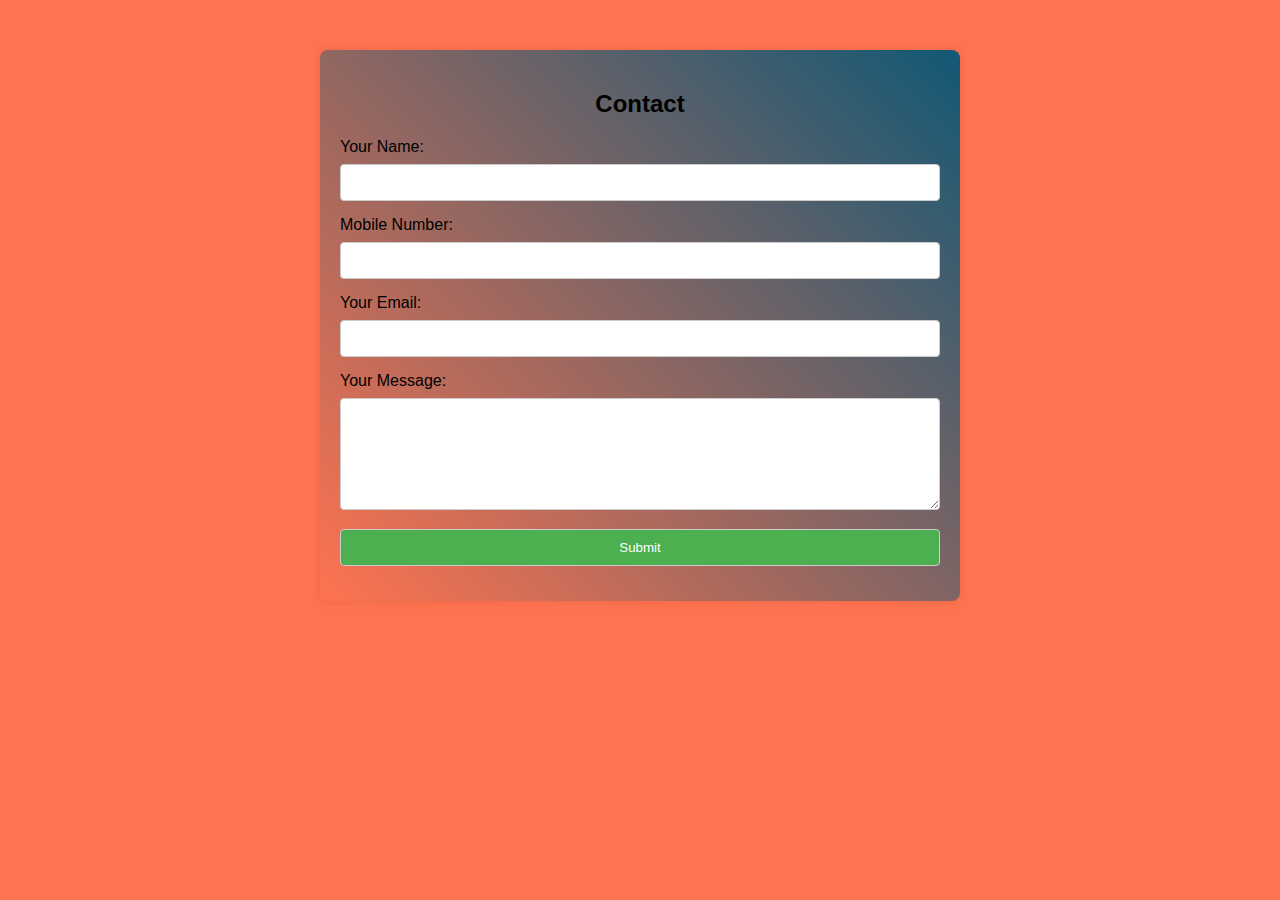
<file: contact.html>
<!DOCTYPE html>
<html lang="en">
<head>
  <meta charset="UTF-8">
  <meta name="viewport" content="width=device-width, initial-scale=1.0">
  <title>Contact Me</title>
  <style>
    
    body {
      font-family: Arial, sans-serif;
      background-color: #ff7350;
      margin: 0;
      padding: 0;
    }

    .container {
      max-width: 600px;
      margin: 50px auto;
      background-image: linear-gradient(225deg,#125875,#ff7350);
      padding: 20px;
      border-radius: 8px;
      box-shadow: 0 0 10px rgba(0, 0, 0, 0.1);
    }

    label {
      display: block;
      margin-bottom: 8px;
    }

    input,
    textarea {
      width: 100%;
      padding: 10px;
      margin-bottom: 15px;
      box-sizing: border-box;
      border: 1px solid #ccc;
      border-radius: 4px;
    }

    input[type="submit"] {
      background-color: #4caf50;
      color: #fff;
      cursor: pointer;
    }

    input[type="submit"]:hover {
      background-color: #45a049;
    }
  </style>
</head>
<body>

  <div class="container">
   <center> <h2>Contact </h2></center> 
    <form id="contactForm" >
      <label for="name">Your Name:</label>
      <input type="text" id="name" name="name" required>
      
      <label for="mobile"> Mobile Number:</label>
      <input type="tel" name="country_code" title="Error Message" pattern="[1-9]{1}[0-9]{9}"> 
      

      <label for="email">Your Email:</label>
      <input type="email" id="email" name="email" required>

      <label for="message">Your Message:</label>
      <textarea id="message" name="message" rows="6" required></textarea>

      <input type="submit" value="Submit">
    </form>
  </div>
</body>
</html>
</file>
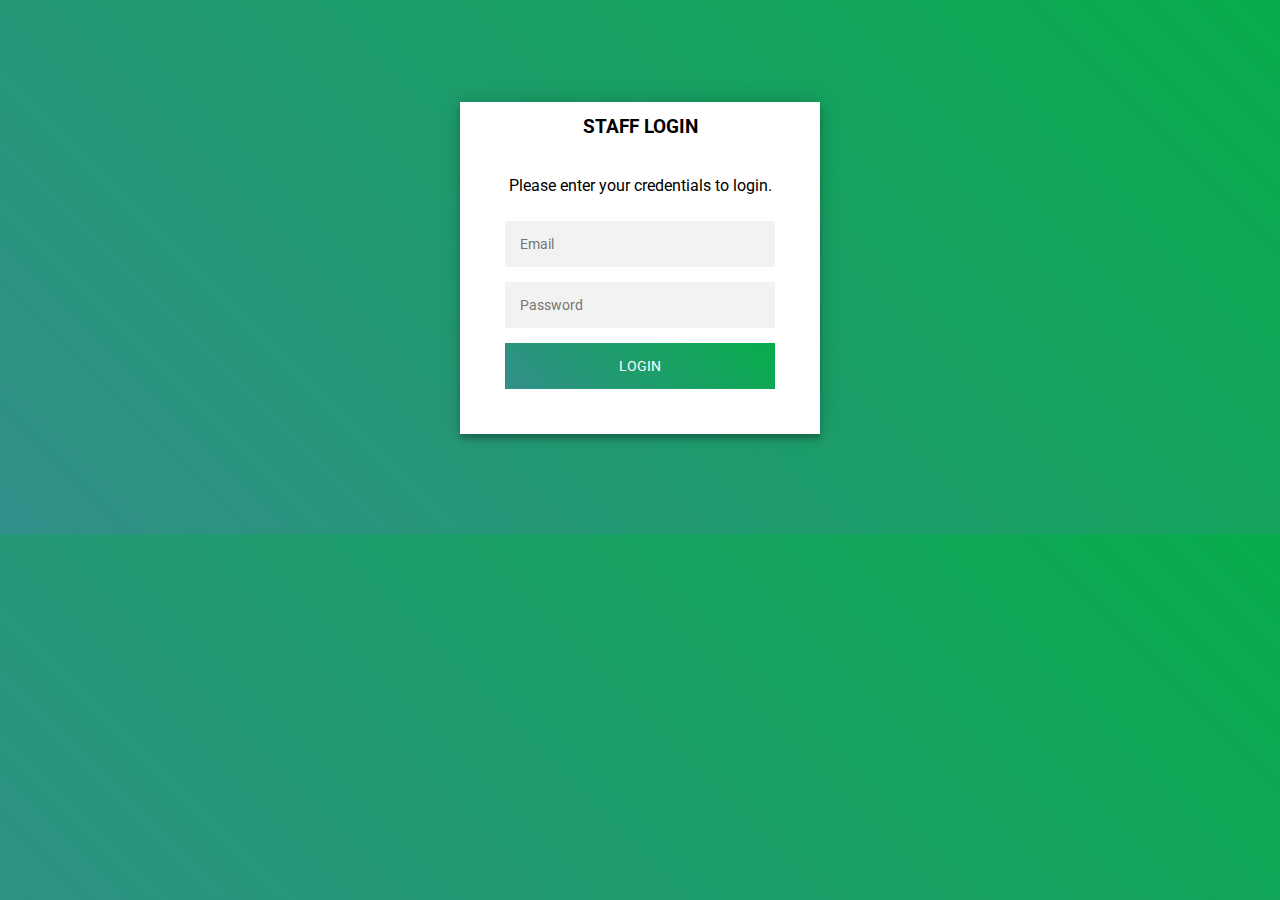
<file: Staff_login.html>
<!DOCTYPE html>
<html>
<head>
<link rel="stylesheet" href="style.css">
<title> CSS Login Screen Tutorial </title>
<style>
    @import url(https://fonts.googleapis.com/css?family=Roboto:300);
header .header{
  background-color: #fff;
  height: 45px;
}
header a img{
  width: 134px;
margin-top: 4px;
}
.login-page {
  width: 360px;
  padding: 8% 0 0;
  margin: auto;
}
.login-page .form .login{
  margin-top: -31px;
margin-bottom: 26px;
}
.form {
  position: relative;
  z-index: 1;
  background: #FFFFFF;
  max-width: 360px;
  margin: 0 auto 100px;
  padding: 45px;
  text-align: center;
  box-shadow: 0 0 20px 0 rgba(0, 0, 0, 0.2), 0 5px 5px 0 rgba(0, 0, 0, 0.24);
}
.form input {
  font-family: "Roboto", sans-serif;
  outline: 0;
  background: #f2f2f2;
  width: 100%;
  border: 0;
  margin: 0 0 15px;
  padding: 15px;
  box-sizing: border-box;
  font-size: 14px;
}
.form button {
  font-family: "Roboto", sans-serif;
  text-transform: uppercase;
  outline: 0;
  background-color: #328f8a;
  background-image: linear-gradient(45deg,#328f8a,#08ac4b);
  width: 100%;
  border: 0;
  padding: 15px;
  color: #FFFFFF;
  font-size: 14px;
  -webkit-transition: all 0.3 ease;
  transition: all 0.3 ease;
  cursor: pointer;
}
.form .message {
  margin: 15px 0 0;
  color: #b3b3b3;
  font-size: 12px;
}
.form .message a {
  color: #4CAF50;
  text-decoration: none;
}

.container {
  position: relative;
  z-index: 1;
  max-width: 300px;
  margin: 0 auto;
}

body {
  background-color: #328f8a;
  background-image: linear-gradient(45deg,#328f8a,#08ac4b);
  font-family: "Roboto", sans-serif;
  -webkit-font-smoothing: antialiased;
  -moz-osx-font-smoothing: grayscale;
}
</style>
</head>
<body>
  <body>
    <div class="login-page">
      <div class="form">
        <div class="login">
          <div class="login-header">
            <h3>STAFF LOGIN</h3><BR></BR>
            <p>Please enter your credentials to login.</p>
          </div>
        </div>
        <form class="login-form">
          <input type="email" placeholder="Email"/>
          <input type="password" placeholder="Password"/>
          <button>login</button>
        </form>
      </div>
    </div>
</body>
</body>
</html>
</file>
<file: style.css>
@import url("https://fonts.googleapis.com/css2?family=Dosis:wght@200;300;400;500;600;700;800&display=swap");
*{
    margin: 0px;
    padding: 0px;
}
body{
    position: relative;
    /* overflow-x: hidden; */
    /* overflow: hidden; */
    /* padding-bottom: 0; */
}
header{
    margin: 1vw 1vw;
    font-family: Dosis ,sans-serif;
    position: relative;
    /* position: sticky;
    top: 0;
    z-index: 10000; */
}
.header_top{
    display: flex;
    align-items: center;
    justify-content: space-around;
    margin: 1vw ;
    border-radius: 1vw;
    font-family: Dosis ,sans-serif; 
    background-color: #66ccb8;
}
.header_left{
    display: flex;
    gap: 1vw;
    /* text-align: center; */
    font-family: Dosis ,sans-serif;
}
.header_right{
    background-color: #125875;
    border-radius: 1vw;
    color: white;
    position: relative;
    left: 7px;
    width: 60vw;
}
.header_right ul{
    display: flex;
    gap: 5vw;
    align-items: center;
    padding: 1.5vw;
}
.header_right ul li{
    display: flex;
    align-items: center;
    gap: 1.5vw;
    border-right: 1px solid black;
    padding-right: 1.5vw;
}
.header_right ul li:nth-child(3){
    border-right: none;
}
.header_right ul li .header_info{
    line-height: 2vw;
}
.header_right img{
    cursor: pointer;
}
nav{
    display: flex;
    align-items: center;
    justify-content: space-around;
    background-color: #ff7350;
    margin: 1vw ;
    border-radius: 15px;
    height: 7vw;
     position: sticky;
    top: 0;
    z-index: 100000; 
}
 .nav_bar{
    position: sticky;
    top: 0;
    left: 0;
    z-index: 1000;
}  
nav .logo{
    display: flex;
    align-items: center;
    gap: 1vw;
}
.logo img{
    background-color: white;
    border: 5px solid white;
    border-radius: 50px;
}
nav ul{
    display: flex;
    gap: 2vw;
}
nav ul li a{
    text-decoration: none;
    color: white;
    position: relative;
}
nav ul li a:hover{
    color: #125875;
    font-weight: 750;
    text-shadow: 4px 4px 6px #125875;
    z-index: 1;
}
nav .nav_icon i{
    font-size: 2.5vw;
    display: none;
}
header, section{
    background-image: url(https://images.unsplash.com/photo-1523050854058-8df90110c9f1?q=80&w=1470&auto=format&fit=crop&ixlib=rb-4.0.3&ixid=M3wxMjA3fDB8MHxwaG90by1wYWdlfHx8fGVufDB8fHx8fA%3D%3D);
    background-repeat: no-repeat;
    background-position: center;
    background-size: cover;
    background-attachment: fixed;
    border-radius: 15px;
    /* margin-top: 50px; */
}
section{
    margin: 1vw 1vw;
    margin-bottom: 50px;
    /* border-radius: 15px; */
}
section .sec_img{
    background-image: url(https://plus.unsplash.com/premium_photo-1682765673139-40958c79e647?w=500&auto=format&fit=crop&q=60&ixlib=rb-4.0.3&ixid=M3wxMjA3fDB8MHxzZWFyY2h8MjF8fGNvbGxlZ2V8ZW58MHx8MHx8fDA%3D);    
    width: 100%;
    height: 50vw;
    border-radius: 15px;
    background-size: cover;
    filter: blur(0px) opacity(0.9);
}
section .sec_content1{
    display: flex;
    flex-direction: column;
    align-items: center;
    justify-content: center;
    position: relative;
    top: -30vw;
}
section .sec_content1 h1{
    font-size: 5vw;
    font-weight: 900;
    color: #125875;
}
section .sec_content1 p{
    color: white;
    font-size: 1.6vw;
    line-height: 2vw;
}
section .content{
    position: relative;
    display: flex;
    flex-wrap: wrap;
    top: -260px;
    justify-content: space-evenly;
}
section .content span{
    display: flex;
    flex-direction: column;
    justify-content: space-evenly;
    align-items: center;
    /* background-image: linear-gradient(135deg,#ffd68b,#ffd68b); */
    border: 2px solid white;
    padding: 20px;
    border-radius: 4vw;
}
section .content span i{
    font-size: 4vw;
    font-weight: 800;
    text-shadow: 6px 6px 1px gray;
    -webkit-text-stroke: 2px #057760;
    -webkit-text-fill-color: transparent;
}
section .content span p .colo{
    font-size: 2vw;
}
section .content span p{
    line-height: 1.8vw;
}
#about{
    margin: 0px 1vw;
    /* margin-top: 50px; */
}
.about_content{
    display: flex;
    justify-content: space-evenly;
}
.about_c1{
    line-height: 4vw;
    padding-left: 35px;
}
.about_c1 p{
    margin-top: 15px;
    line-height: 2vw;
}
.about_c1 h1{
    font-size: 4vw;
}
#about button{
    margin-top: 2.5vw;
    background-color: #ff7350;
    padding: 1.5vw;
    border: none;
    color: white;
    border-radius: 2vw;
    font-size: 1.3vw;
    font-weight: 600;
}
#about button:hover{
    color: #125875;
    text-shadow: 4px 4px 6px #ffffff;
}
.about_img{
    position: relative;
    background-image: url(https://live.themewild.com/educa/assets/img/counter/01.jpg);
    background-repeat: no-repeat;
    background-position: center;
    background-size: cover;
    background-attachment: fixed;
    filter: opacity(0.5);
    margin-top: 1vw;
    height: 450px;
}
.about_color{
    position: relative;
    display: flex;
    justify-content: space-evenly;
    /* align-items: center; */
    font-family: Dosis,sans-serif;
    top: -376px;
    color: #125875;
}
.about_color .icon_info h1{
    font-size: 6vw;
    font-weight: 900;
    -webkit-text-stroke: 2px #057760;
    -webkit-text-fill-color: transparent;
    text-shadow: 0 0 4px #ddd30a;
    
}
.about_color .icon_info h5{
    font-size: 2vw;
    color: rgb(67, 31, 184) ;
}
.about_color .icon_info{
    text-align: center;
}
#academics{
    position: relative;
    text-align: center;
    margin: 5vw 1vw;
    top: -300px;
    background-image: linear-gradient(to top,#aa6f73,#009dd1);
    /* background-image: linear-gradient(to bottom,#009dd1,#ffffff); */
}
/* #academics .a_info{
    position: relative;
} */
#academics button:hover{
    color: #125875;
    text-shadow: 4px 4px 6px #ffffff;
}
#academics .ar2 {
    display: flex;
    /* align-items: center; */
    justify-content: space-evenly;
    margin-top: 3vw;
}
#academics .ar3 {
    display: flex;
    /* align-items: center; */
    justify-content: space-evenly;
    margin-top: 3vw;
}
#academics .ar2 span{
    width: 260px;
    height: 310px;
    border: 2px solid rgb(255, 255, 255);
    background-color: #ff7350;
    border-radius: 20px;
    box-shadow: 6px 6px 2px gray;
    color: white;
    cursor: pointer;
}
#academics .ar3 span{
    width: 260px;
    height: 310px;
    border: 2px solid rgb(255, 255, 255);
    background-color: #ff7350;
    border-radius: 20px;
    box-shadow: 6px 6px 2px gray;
    color: white;
    cursor: pointer;
}
#academics .ar2 span:hover{
    z-index: 1000;
    box-shadow: 10px 10px 8px gray;
}
#academics .ar3 span:hover{
    z-index: 1000;
    box-shadow: 10px 10px 8px gray;
}
#academics .ar2 span img{
    height: fit-content;
    width: 260px;
    background-size: cover;
}
#academics .ar3 span img{
    height: fit-content;
    width: 260px;
    background-size: cover;
}
#academics .discover{
    margin-top: 2.5vw;
    background-color: #ff7350;
    padding: 1.5vw;
    border: none;
    color: white;
    border-radius: 2vw;
    font-size: 1.3vw;
    font-weight: 600;
    margin: 2vw;
}

#gallery{
    position: relative;
    top: -300px;
    margin: 5vw 1vw;
    background-image: linear-gradient(to top,#ff7350,#ffffff);
    /* display: none; */
    margin-bottom: 0px;
}
#gallery .g_intro{
    margin: 2vw;
}
#gallery .g_intro h1{
    color: #125875;
    text-align: center;
    text-decoration: underline;
}
#gallery .gr1{
    display: flex;
    align-items: center;
    justify-content: space-evenly;
}
#gallery .gr2{
    display: flex;
    align-items: center;
    justify-content: space-evenly;
}
#gallery .gr3{
    display: flex;
    align-items: center;
    justify-content: space-evenly;
}
#gallery .g_foot{
    text-align: center;
    font-size: 1.4vw;
    text-decoration: underline;
    cursor: pointer;
    margin: 2vw;
    padding-bottom: 30px;
    color: #6b3074;
}
footer{
    width: 100%;
    height: 400px;
    background-image: linear-gradient(to bottom,#125875,#ffffff);
    position: relative;
    top: -250px;
}
.footer_logo{
    display: flex;
    align-items: center;
    gap: 1vw;
    position: absolute;
    top: 90px;
    left: 70px;
    color: white;
}
.footer_logo img{
    background-color: white;
    border: 5px solid white;
    border-radius: 50px;
}
.footer_middle{
    display: flex;
    /* justify-content: space-evenly; */
    position: absolute;
    top: 220px;
    left: 180px;
}
.footer_middle .contact_info{
    display: flex;
    justify-content: space-evenly;
}
.footer_middle .contact_info ul li{
    display: flex;
    align-items: center;
    margin: 20px;
    gap: 20px;
}
.footer_middle .contact_info ul li div{
    font-size: 1.43vw;
    line-height: 25px;
}
.footer_middle .quick_links{
    position: relative;
    left: 170px;
    line-height: 50px;
}
.footer_middle .quick_links h2{
    font-size: 1.8vw;
}
.footer_middle .quick_links a{
    text-decoration: none;
    font-size: 1.5vw;
    line-height: 2.5vw;
    color: black;
    margin-left: 30px;
    margin-top: 90px;
}
.footer_middle .quick_links a:hover{
    color: #ff7350;
    text-decoration: underline;
    /* text-shadow: 6px 6px 2px #ff7350; */
    z-index: 999;
}
.footer_middle .subscribe{
    display: inline-block;
    width: 300px;
    position: absolute;
    top: 10px;
    left: 800px;
}
.footer_middle .subscribe h2{
    color: white;
    font-size: 1.8vw;
    text-decoration: underline;
}
.footer_middle .subscribe p{
    margin-top: 25px;
    line-height: 1.9vw;
    font-size: 1.7vw;
}
.footer_middle .subscribe input{
    margin: 2vw 0;
    width: 190px;
    height: 32px;
    padding: 14px;
    font-size: 15px;
    border: none;
    border-radius: 20px;
    box-shadow: 6px 6px 4px gray;
}
.footer_middle .subscribe button{
    /* margin-top: 2.5vw; */
    background-color: #ff7350;
    padding: 1.5vw;
    border: none;
    color: white;
    border-radius: 20px;
    font-size: 1.3vw;
    font-weight: 600;
    cursor: pointer;
}
.scroll_top{
   /* color: #ff0000; */
   font-size: 35px;
   background-color: #125875;
   border-radius: 50px;
   width: 45px;
   padding: 10px;
   cursor: pointer;
   z-index: 100000;
   /* background-position: bottom right; */
}
.scroll_top a{
    color: white;
}
.scroll_top i{
    margin-left: 6px;
}


@media (max-width:600px) {
    body{
        margin: 0;
        overflow-y: scroll;
        overflow-x: hidden;
    }
    .header_top{
        width: 100%;
        justify-content: space-around;
    }
    .header_right{
        display: none;
    }
    .header_left{
        text-align: center;
        /* font-size: 1vw; */
    }
    .nav_bar{
        position: relative;
        
    }
    nav{
        height: 70px;
        /* position: relative; */
    }
    nav .logo img{
        width: 45px;
        height: 45px;

    }
    nav .logo{
        height: 40px;
        font-size: 10px;
    }
    .logo_info{
        font-size: 9.7px;
        line-height: 10px;
    }
    nav .nav_right ul{
        display: none;
    }

    nav .nav_icon i{
        display: block;
    }
    .scroll_top{
        left: 520px;
    }
    section .sec_content1 p{
        font-size: 12px;
    }
    section .content{
        top: -170px;
    }
    section .content .scholarship{
        margin-top: 20px;
        width: 280px;
    }
    section .content .scholarship p{
        line-height: 20px;
    }
    section .content .scholarship i{
        font-size: 40px;
    }
    .about_content{
        flex-direction: column;
        align-items: center;
        /* justify-content: center; */
    }
    .about_content img{
        width: 80%;
        height: 300px;
    }
    .about_content .about_c1{
        margin-top: 20px;
        margin-left: 0px;
        width: 80%;
        /* justify-content: center; */
    }
    .ah2{
        font-size: 100px;
    }
    .about_color {
        flex-direction: column;
        justify-content: center;
        align-items: center;
        top: -630px;
    }
    .about_img{
        height: 640px;
    }
    .about_color .icon{
        margin: 15px;
        justify-content: center;
        align-items: center;
    }
    .about_color .icon img{
        width: 60px;
        height: 60px;
    }
    #academics{
        top: -626px;
    }
     .aca_p{
        font-size: 20px;
    }
    #academics .ar3{
        display: none;
    }
    #academics .ar2{
        flex-direction: column;
        align-items: center;
        justify-content: center;
    }
    #academics .ar2 span{
        margin: 10px;
    }
    #gallery{
        top: -634px;
    }
    #gallery .gr1{
        flex-direction: column;
    }
    #gallery .gr1 span{
        margin: 10px;
    }
    #gallery .gr2{
        display: none;
    }
    #gallery .gr3{
        display: none;
    }
    #gallery .g_foot{
        position: relative;
        top: -40px;
    }
    footer{
        top: -623px;
        height: 529px;
    }
    footer .footer_logo{
        flex-direction: column;
        /* gap: 20px; */
        text-align: center;
    }
    footer .footer_logo .foot_cont{
        line-height: 50px;
    }
    footer .footer_logo .foot_cont h3{
        text-align: center;
    }
    .footer_middle .subscribe {
        left: 22px;
        top: 563px;
        line-height: 40px;
    }
    .footer_middle{
        flex-direction: column;
        top: 264px;
    }
    /* footer .contact_info div{
        font-size: 30px;
    } */
    footer .copyright{
        /* position: relative; */
        margin-top: 80%;
        flex-direction: column;
    }
    .foot_button{
        background-color: black;
        padding: 8px;
        border-radius: 20px;
        text-align: center;
    }
    .foot_button1{
        margin-right: 200px;
    }
    .sub_cont{
        font-size: 15px;
    }
    footer .quick_links{
        margin-left: -150px;
        margin-top: 40px;
        margin-right: 240px;
    }
    footer .subscribe input{
        width: 50px;
    }
    .footer_middle .quick_links a{
        margin-left: 40px;
    }
}
</file>
